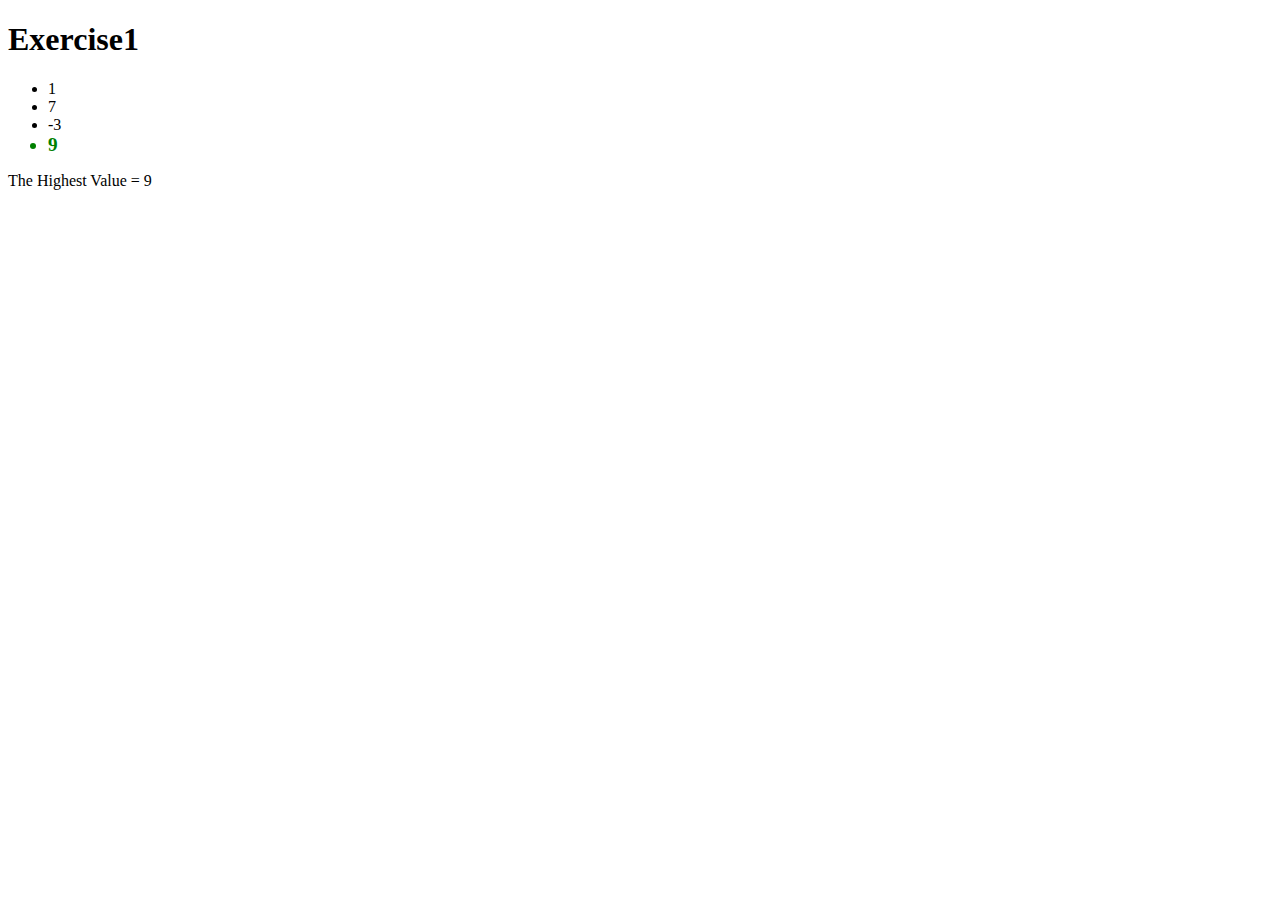
<file: Chun/01_basic_01/index.html>
<!DOCTYPE html>
<html lang="en">

<head>
    <meta charset="UTF-8">
    <meta http-equiv="X-UA-Compatible" content="IE=edge">
    <meta name="viewport" content="width=device-width, initial-scale=1.0">
    <link rel="stylesheet" href="style.css">
    <title>JS3 Loops - Basic</title>
</head>

<body>
    <h1>Exercise1</h1>
    <ul id="exc1-list"></ul>
    <p id="content"></p>





    <script src="script.js"></script>
</body>

</html>
</file>
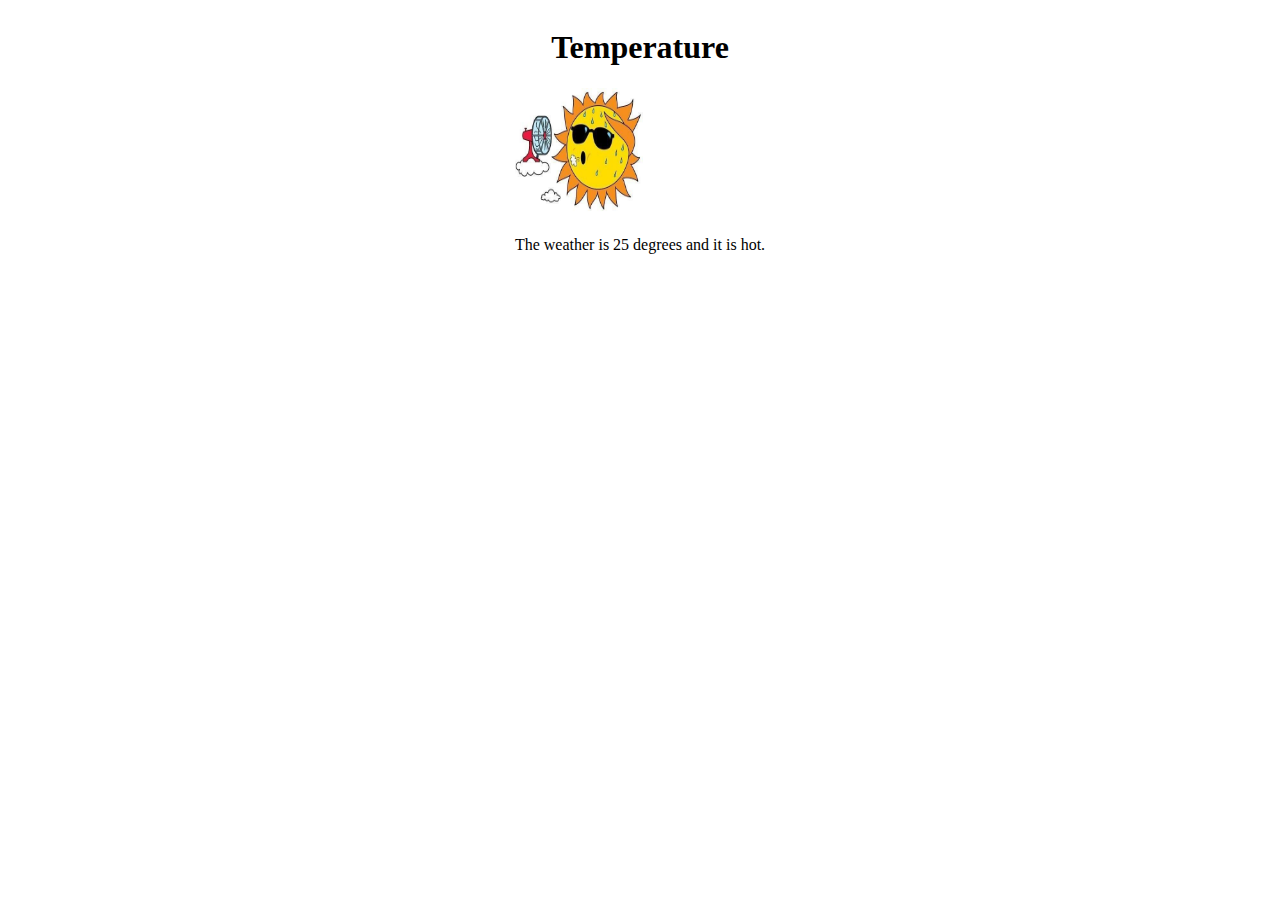
<file: Chun/02_basic_02/index.html>
<!DOCTYPE html>
<html lang="en">

<head>
    <meta charset="UTF-8">
    <meta http-equiv="X-UA-Compatible" content="IE=edge">
    <meta name="viewport" content="width=device-width, initial-scale=1.0">
    <link rel="stylesheet" href="style.css">
    <title>Document</title>
</head>

<body>
    <div class="wrapper">
        <h1>Temperature</h1>
        <div id="temp"></div>
    </div>

    <script src="script.js"></script>
</body>

</html>
</file>
<file: Chun/01_basic_01/style.css>
.bg-maxVal{
    color: green;
    font-size: larger;
    font-weight: bold;
}
</file>
<file: Chun/02_basic_02/style.css>
.wrapper {
    display: flex;
    flex-direction: column;
    align-items: center;
}

.temp {
    display: flex;
    flex-direction: column;
    align-items: center;
}

img {
    width: 10vw;
    height: 10vw;
}
</file>
